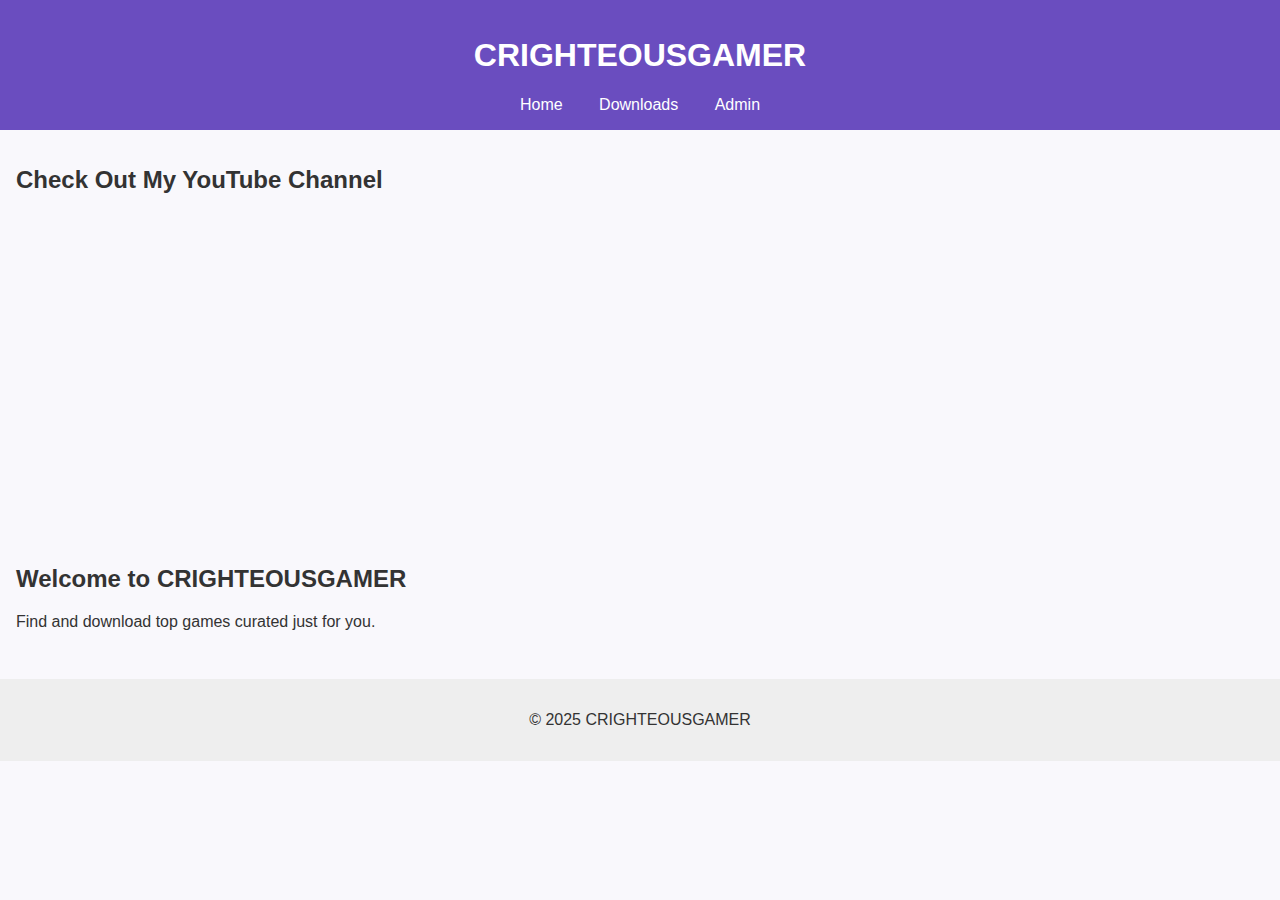
<file: index.html>
<!DOCTYPE html>
<html lang="en">
<head>
  <meta charset="UTF-8" />
  <meta name="viewport" content="width=device-width, initial-scale=1.0"/>
  <title>CRIGHTEOUSGAMER - Home</title>
  <link rel="stylesheet" href="style.css"/>
</head>
<body>
  <header>
    <h1>CRIGHTEOUSGAMER</h1>
    <nav>
      <a href="index.html">Home</a>
      <a href="downloads.html">Downloads</a>
      <a href="admin.html">Admin</a>
    </nav>
  </header>

  <main>
    <section class="youtube">
      <h2>Check Out My YouTube Channel</h2>
      <iframe 
        width="100%" 
        height="315" 
        src="https://www.youtube.com/embed?listType=user_uploads&list=YOUR_CHANNEL_NAME" 
        title="YouTube channel"
        frameborder="0"
        allowfullscreen>
      </iframe>
    </section>

    <section>
      <h2>Welcome to CRIGHTEOUSGAMER</h2>
      <p>Find and download top games curated just for you.</p>
    </section>
  </main>

  <footer>
    <p>&copy; 2025 CRIGHTEOUSGAMER</p>
  </footer>
</body>
</html>
</file>
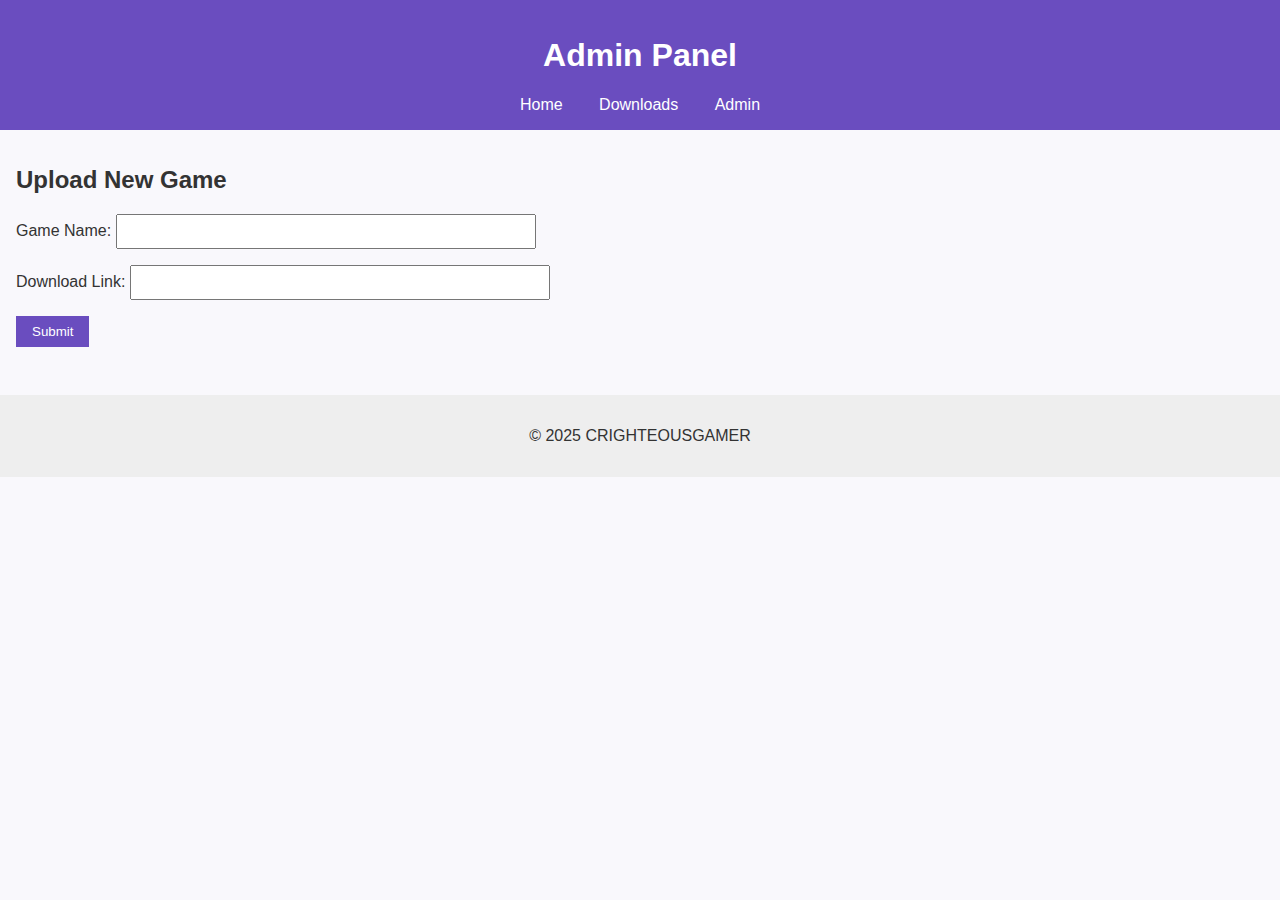
<file: admin.html>
<!DOCTYPE html>
<html lang="en">
<head>
  <meta charset="UTF-8" />
  <meta name="viewport" content="width=device-width, initial-scale=1.0"/>
  <title>Admin Panel</title>
  <link rel="stylesheet" href="style.css"/>
</head>
<body>
  <header>
    <h1>Admin Panel</h1>
    <nav>
      <a href="index.html">Home</a>
      <a href="downloads.html">Downloads</a>
      <a href="admin.html">Admin</a>
    </nav>
  </header>

  <main>
    <section class="admin-panel">
      <h2>Upload New Game</h2>
      <form>
        <label>Game Name: <input type="text" required></label><br>
        <label>Download Link: <input type="url" required></label><br>
        <button type="submit">Submit</button>
      </form>
    </section>
  </main>

  <footer>
    <p>&copy; 2025 CRIGHTEOUSGAMER</p>
  </footer>
</body>
</html>
</file>
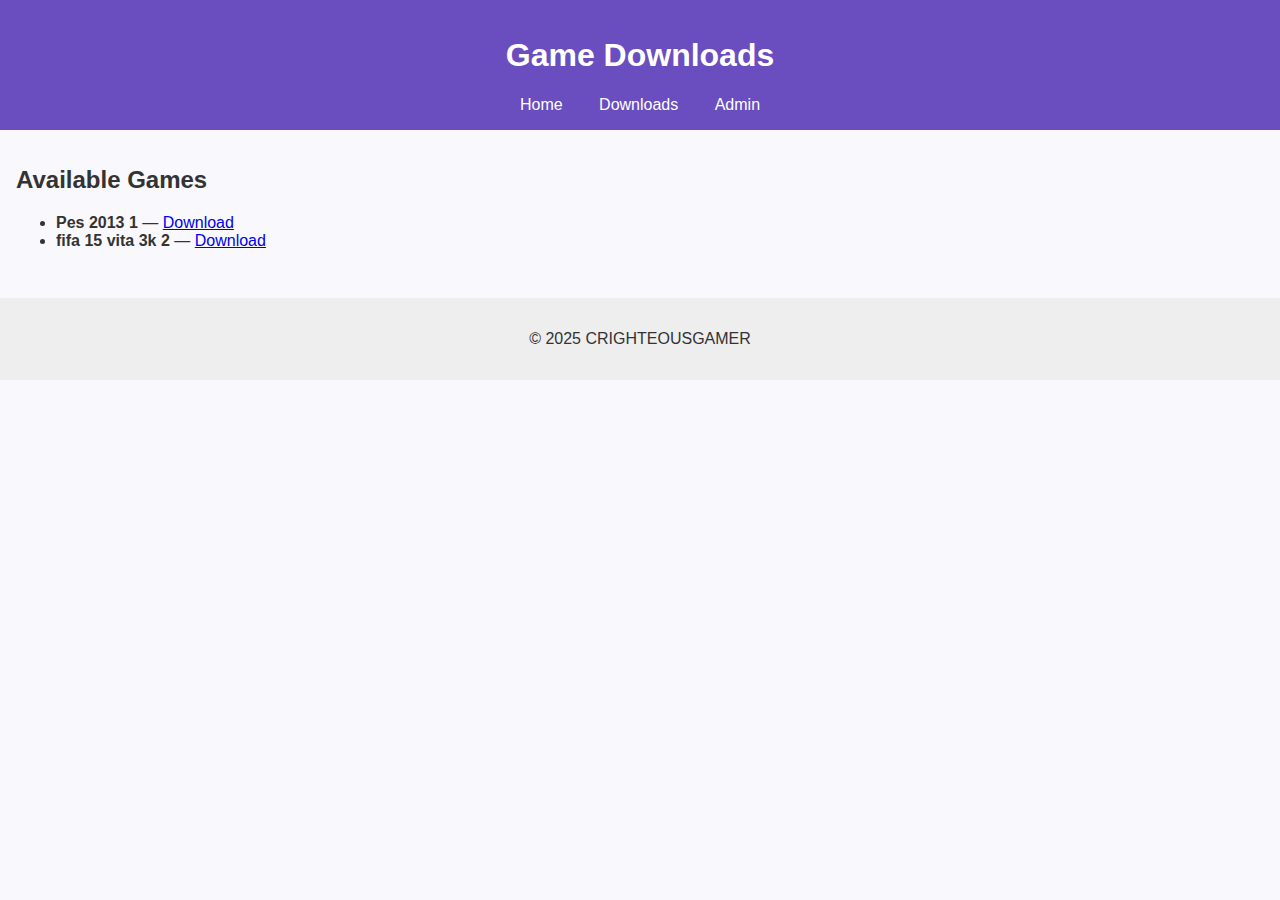
<file: downloads.html>
<!DOCTYPE html>
<html lang="en">
<head>
  <meta charset="UTF-8" />
  <meta name="viewport" content="width=device-width, initial-scale=1.0"/>
  <title>Game Downloads</title>
  <link rel="stylesheet" href="style.css"/>
</head>
<body>
  <header>
    <h1>Game Downloads</h1>
    <nav>
      <a href="index.html">Home</a>
      <a href="downloads.html">Downloads</a>
      <a href="admin.html">Admin</a>
    </nav>
  </header>

  <main>
    <section class="downloads">
      <h2>Available Games</h2>
      <ul>
        <li><strong>Pes 2013 1</strong> — <a href="#">Download</a></li>
        <li><strong>fifa 15 vita 3k 2</strong> — <a href="#">Download</a></li>
      </ul>
    </section>
  </main>

  <footer>
    <p>&copy; 2025 CRIGHTEOUSGAMER</p>
  </footer>
</body>
</html>
</file>
<file: style.css>
body {
  margin: 0;
  font-family: 'Segoe UI', sans-serif;
  background-color: #f9f8fc;
  color: #333;
}

header {
  background-color: #6a4dbf;
  color: white;
  padding: 1rem;
  text-align: center;
}

nav a {
  color: white;
  margin: 0 1rem;
  text-decoration: none;
}

main {
  padding: 1rem;
}

section {
  margin-bottom: 2rem;
}

.youtube iframe {
  max-width: 100%;
  border: none;
}

footer {
  background-color: #eee;
  text-align: center;
  padding: 1rem;
}

form input {
  padding: 0.5rem;
  margin-bottom: 1rem;
  width: 100%;
  max-width: 400px;
}

form button {
  padding: 0.5rem 1rem;
  background-color: #6a4dbf;
  color: white;
  border: none;
  cursor: pointer;
}

@media (max-width: 600px) {
  nav a {
    display: block;
    margin: 0.5rem 0;
  }
}
</file>
